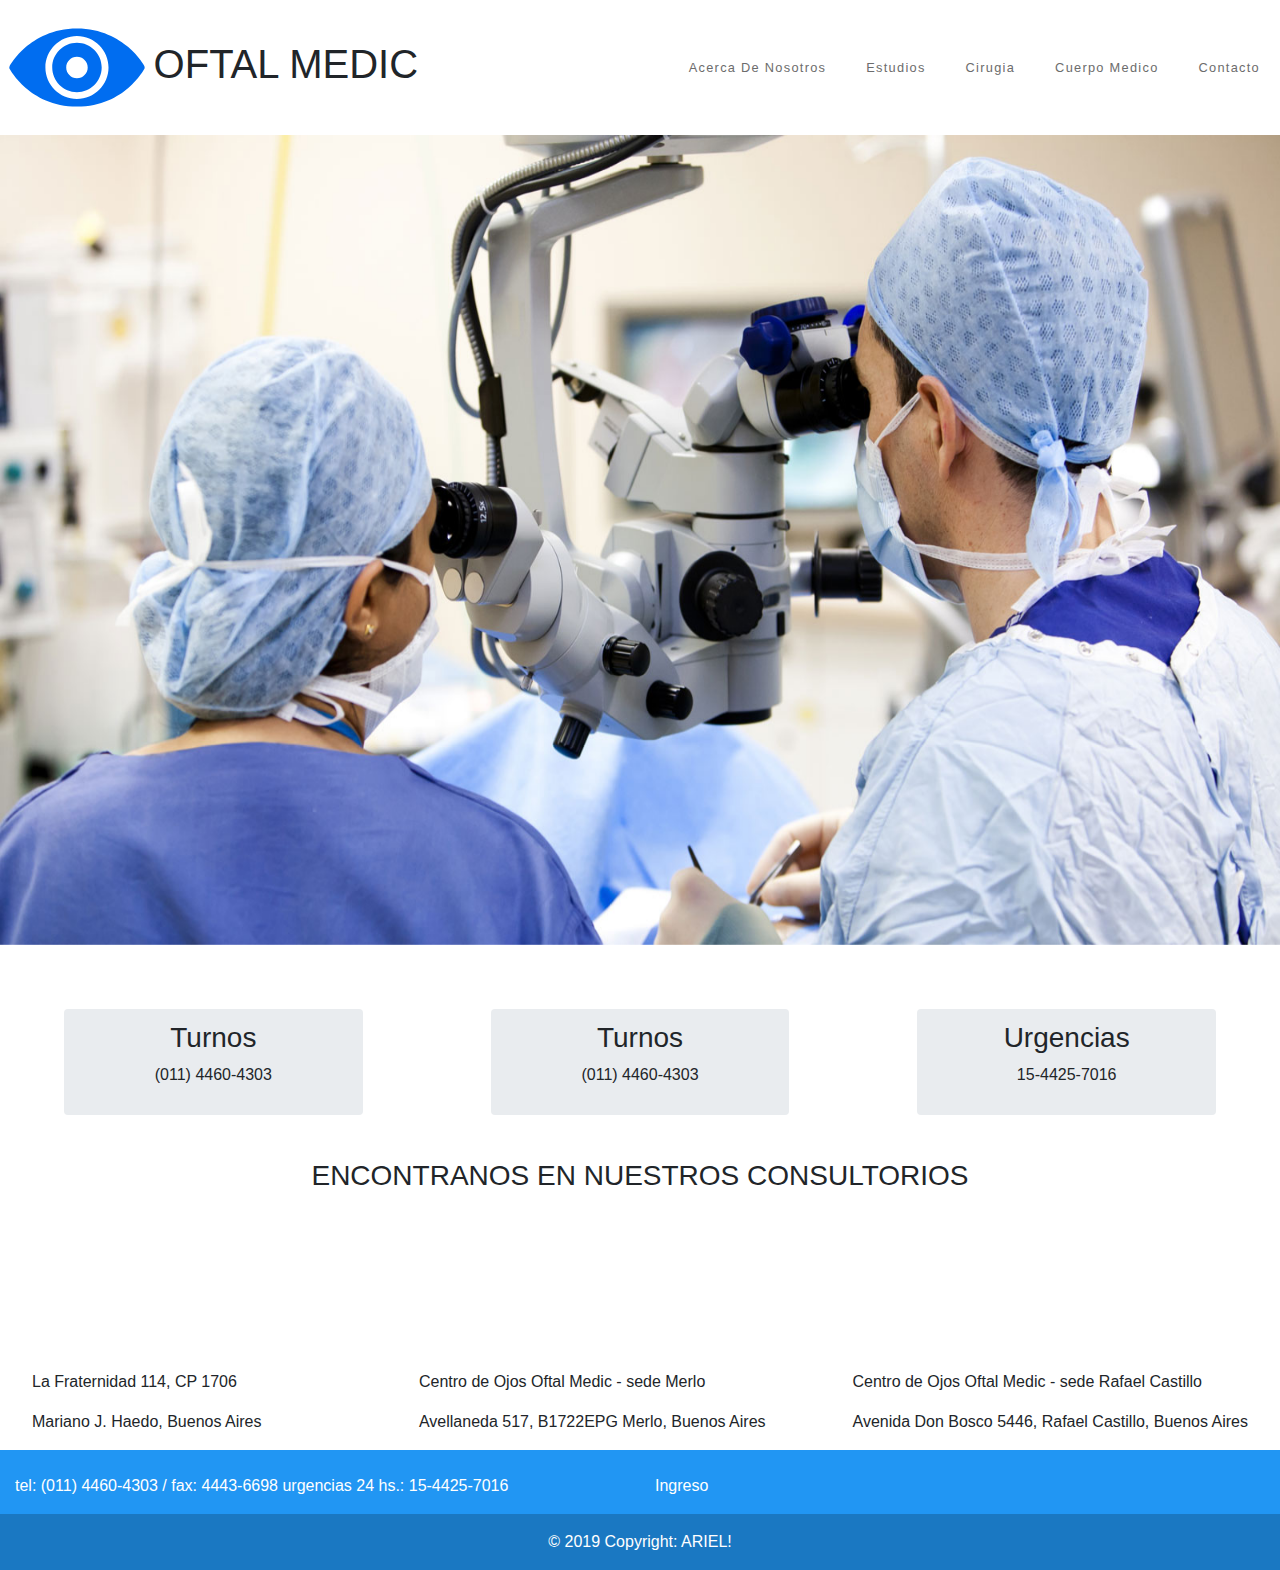
<file: index.html>
<!DOCTYPE html>
<html>
<head>
	<meta charset="utf-8"/>
	<link rel="stylesheet" type="text/css" href="estilos.css">
	<link rel="stylesheet" href="bootstrap.css">
	
	<script src="https://code.jquery.com/jquery-3.3.1.slim.min.js" integrity="sha384-q8i/X+965DzO0rT7abK41JStQIAqVgRVzpbzo5smXKp4YfRvH+8abtTE1Pi6jizo" crossorigin="anonymous"></script>
	<script src="https://cdnjs.cloudflare.com/ajax/libs/popper.js/1.14.6/umd/popper.min.js" integrity="sha384-wHAiFfRlMFy6i5SRaxvfOCifBUQy1xHdJ/yoi7FRNXMRBu5WHdZYu1hA6ZOblgut" crossorigin="anonymous"></script>
	<script src="https://stackpath.bootstrapcdn.com/bootstrap/4.2.1/js/bootstrap.min.js" integrity="sha384-B0UglyR+jN6CkvvICOB2joaf5I4l3gm9GU6Hc1og6Ls7i6U/mkkaduKaBhlAXv9k" crossorigin="anonymous"></script>
	<title> CLINICA OFTAL MEDIC</title>
</head>
<body>
	<header>
		<div id="encabezado">
			<div class="logo"><img src="spy.svg">
				<h1>OFTAL MEDIC</h1>
			</div>

<!--			<div class="datos">
				<li>
					<p>Turnos</p>
					<p>(011) 4460-4303</p>
				</li>
				<li>
					<p>Turnos</p>
					<p>(011) 4460-4303</p>
				</li>
				<li>
					<p>Urgencias</p>
					<p>15-4425-7016</p>
				</li>
			</div>
		</div>

-->
	<nav id="nav">
		
		<div class="nave">
            <div class="items"><li><a href="acercadenosotros.html">Acerca De Nosotros</a></li></div>
            <div class="items"><li><a href="estudios.html">Estudios</a></li></div>
            <div class="items"><li><a href="cuerpo_medico.php">Cirugia</a></li></div>
            <div class="items"><li><a href="#medicos">Cuerpo Medico</a></li></div>
            <div class="items"><li><a href="cuerpo_medico.php">Contacto</a></li></div>
            
		</div>
</div>
	</nav>
	</header>
	<div id="general">
	<section>
		<article>
			<div id="carrousel">
				<div id="carouselExampleControls" class="carousel slide" data-ride="carousel">
				  <div class="carousel-inner">
				    <div class="carousel-item active">
				      <img class="d-block  w-100" src="img001.jpg" alt="First slide">
				    </div>
				    <div class="carousel-item">
				      <img class="d-block  w-100" src="Cataract Treatment.jpg" alt="Second slide">
				    </div>
				    <div class="carousel-item">
				      <img class="d-block  w-100" src="1.jpg" alt="Third slide">
				    </div>
				  </div>
				
				</div>
			</div>	
		</article>
		<article2>
		
				
					<div id="chamullo">
						<div class="breadcrumb">
					<h3>Turnos</h3>
					<p>(011) 4460-4303</p>
						</div>
						<div class="breadcrumb">
					<h3>Turnos</h3>
					<p>(011) 4460-4303</p>
						</div>
				
					
						<div class="breadcrumb">
					<h3>Urgencias</h3>
					<p>15-4425-7016</p>
						</div>
					</div>
				
			
		</article2>

		<div id="ubicacion">
			<div>
				<h3>ENCONTRANOS EN NUESTROS CONSULTORIOS</h3>
			</div>
			<div class="map">
				<div id="map">
					<iframe src="https://www.google.com/maps/embed?pb=!1m14!1m8!1m3!1d13129.862344778012!2d-58.589529!3d-34.642943!3m2!1i1024!2i768!4f13.1!3m3!1m2!1s0x0%3A0x285adaeb941f088e!2sClinica+de+Ojos+Oftal+Medic!5e0!3m2!1sen!2s!4v1415139127485" style="border:0" frameborder="0"></iframe>
					<p>La Fraternidad 114, CP 1706</p>
					<p>Mariano J. Haedo, Buenos Aires</p>

				</div>



				<div id="map">
					<iframe src="https://www.google.com/maps/embed?pb=!1m18!1m12!1m3!1d3281.467089450945!2d-58.72597414952532!3d-34.668159080346875!2m3!1f0!2f0!3f0!3m2!1i1024!2i768!4f13.1!3m3!1m2!1s0x95bcbff0f7585b69%3A0xc0bdca04bce64802!2sOftalmedic!5e0!3m2!1sen!2sar!4v1535558199032" style="border:0" allowfullscreen="" frameborder="0"></iframe>
					<p>Centro de Ojos Oftal Medic - sede Merlo</p>
					<p>Avellaneda 517, B1722EPG Merlo, Buenos Aires</p>


				</div>	


				<div id="map">
					<iframe src="https://www.google.com/maps/embed?pb=!1m18!1m12!1m3!1d3280.7137877286323!2d-58.625621149524775!3d-34.687172380342!2m3!1f0!2f0!3f0!3m2!1i1024!2i768!4f13.1!3m3!1m2!1s0x95bcc6dffba09ad3%3A0xe42565099766b5c4!2sAv.+Don+Bosco+5446%2C+Mor%C3%B3n%2C+Buenos+Aires!5e0!3m2!1sen!2sar!4v1535558572811" style="border:0" allowfullscreen="" frameborder="0"></iframe>
					<p>Centro de Ojos Oftal Medic - sede Rafael Castillo</p>
					<p>Avenida Don Bosco 5446, Rafael Castillo, Buenos Aires</p>

				</div>	
				
			</div>	
		</div>			
			<!--

			<div id="medicos">
			<h2>Nuestros Medicos</h2>
			<div id="tarjetas">

				
				<div class="card" >
					<img class="card-img-top " src="ramon.jpg" alt="Card image cap">
					<div class="card-body">
					<h5 class="card-title">Dr Horacio Ibarra</h5>
					<p class="card-text">No tengo foto de horacio asi que encontre lo mas parecido</p>
					
					</div>
				</div>
				<div class="card" >
					<img class="card-img-top" src="ramon.jpg" alt="Card image cap">
					<div class="card-body">
					<h5 class="card-title">Dr Horacio Ibarra</h5>
					<p class="card-text">No tengo foto de horacio asi que encontre lo mas parecido</p>
					
					</div>
				</div>
			
				
			</div>
		</div>
	-->

			
		

	</section>

	<!-- Footer -->
<footer class="page-footer font-small blue pt-4">

  <!-- Footer Links -->
  <div class="container-fluid text-center text-md-left">

    <!-- Grid row -->
    <div class="row">

      <!-- Grid column -->
      <div class="col-md-6 mt-md-0 mt-3">

        <!-- Content -->
        
        <p>tel: (011) 4460-4303 / fax: 4443-6698
urgencias 24 hs.: 15-4425-7016</p>

      </div>
   

  

      <!-- Grid column -->
      <div class="col-md-3 mb-md-0 mb-3">

        <!-- Links -->
        
       
          <li>
            <a href="http://www.clinicaoftalmedic.com/forms/login.php" target="_blank">Ingreso</a>
        
     

      </div>
      <!-- Grid column -->

     
      <!-- Grid column -->

    </div>
    <!-- Grid row -->

  </div>
  <!-- Footer Links -->

  <!-- Copyright -->
  <div class="footer-copyright text-center py-3">© 2019 Copyright:
    <a href=""> ARIEL!</a>
  </div>
  <!-- Copyright -->

</footer>
<!-- Footer -->
</body>
</html>
</file>
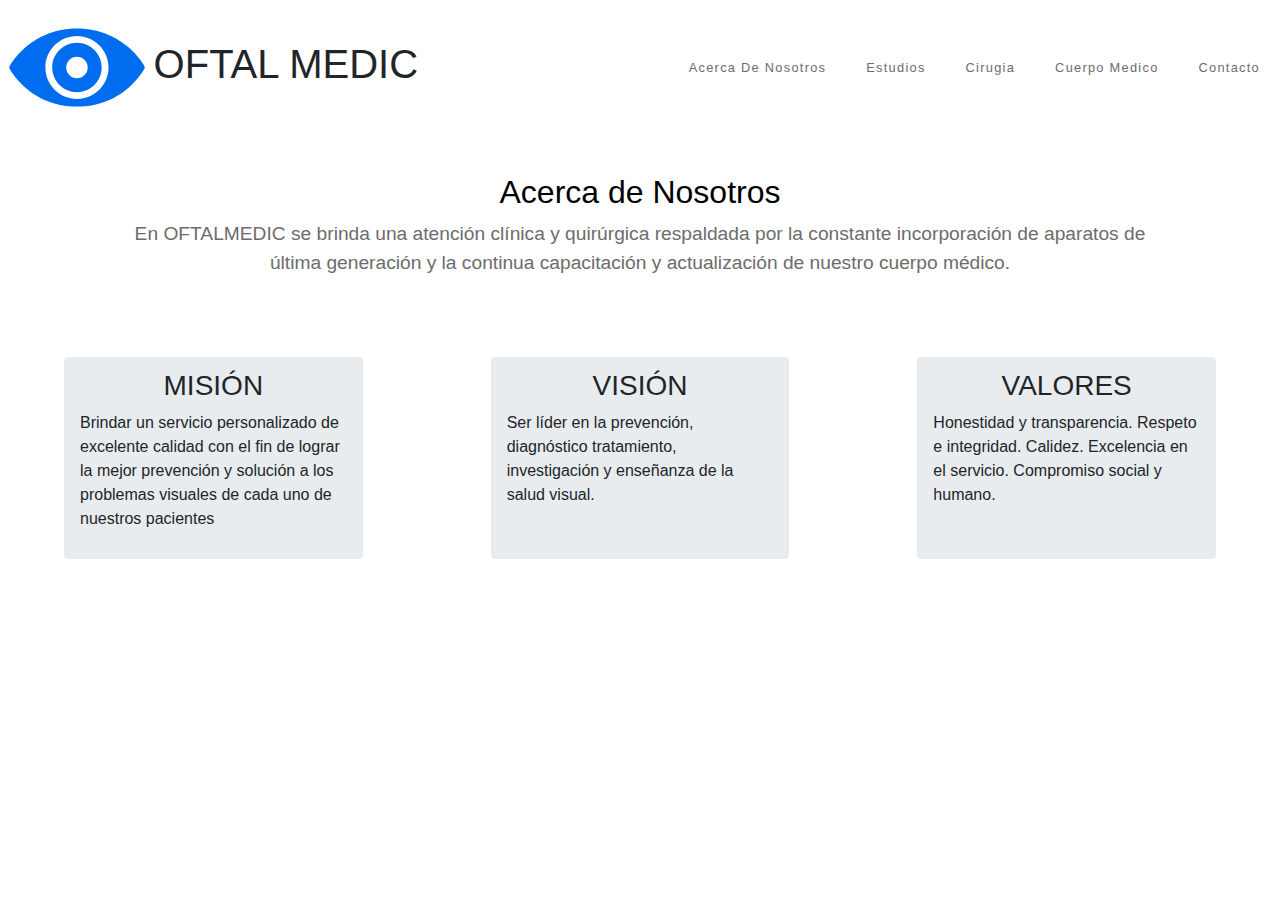
<file: acercadenosotros.html>
<!DOCTYPE html>
<html>
<head>
	<meta charset="utf-8"/>
	<link rel="stylesheet" type="text/css" href="estilos.css">
	<link rel="stylesheet" href="bootstrap.css">
	
	<script src="https://code.jquery.com/jquery-3.3.1.slim.min.js" integrity="sha384-q8i/X+965DzO0rT7abK41JStQIAqVgRVzpbzo5smXKp4YfRvH+8abtTE1Pi6jizo" crossorigin="anonymous"></script>
	<script src="https://cdnjs.cloudflare.com/ajax/libs/popper.js/1.14.6/umd/popper.min.js" integrity="sha384-wHAiFfRlMFy6i5SRaxvfOCifBUQy1xHdJ/yoi7FRNXMRBu5WHdZYu1hA6ZOblgut" crossorigin="anonymous"></script>
	<script src="https://stackpath.bootstrapcdn.com/bootstrap/4.2.1/js/bootstrap.min.js" integrity="sha384-B0UglyR+jN6CkvvICOB2joaf5I4l3gm9GU6Hc1og6Ls7i6U/mkkaduKaBhlAXv9k" crossorigin="anonymous"></script>
	<title> CLINICA OFTAL MEDIC</title>
</head>
<body>
		<header>
		<div id="encabezado">
			<div class="logo"><img src="spy.svg">
				<h1>OFTAL MEDIC</h1>
			</div>

<!--			<div class="datos">
				<li>
					<p>Turnos</p>
					<p>(011) 4460-4303</p>
				</li>
				<li>
					<p>Turnos</p>
					<p>(011) 4460-4303</p>
				</li>
				<li>
					<p>Urgencias</p>
					<p>15-4425-7016</p>
				</li>
			</div>
		</div>

-->
	<nav id="nav">
		
		<div class="nave">
            <div class="items"><li><a href="#acerca-de-nosotros">Acerca De Nosotros</a></li></div>
            <div class="items"><li><a href="#estudios">Estudios</a></li></div>
            <div class="items"><li><a href="cuerpo_medico.php">Cirugia</a></li></div>
            <div class="items"><li><a href="#medicos">Cuerpo Medico</a></li></div>
            <div class="items"><li><a href="cuerpo_medico.php">Contacto</a></li></div>
            
		</div>
</div>
	</nav>
	</header>
	<div id="general">
	<section>
		<article2>
			<div id="acerca-de-nosotros">

				<h2>Acerca de Nosotros</h2>
		
				<p>En OFTALMEDIC se brinda una atención clínica y quirúrgica respaldada por la constante incorporación de aparatos de última generación y la continua capacitación y actualización de nuestro cuerpo médico.
				</p>
			</div>
			<div id="chamullo">
				<div class="breadcrumb">
					<h3>MISIÓN</h3>
					<p>Brindar un servicio personalizado de excelente calidad con el fin de lograr la mejor prevención y solución a los problemas visuales de cada uno de nuestros pacientes
					</p>

				</div>	
				<div class="breadcrumb">
					<h3>VISIÓN</h3>
					<p> Ser líder en la prevención, diagnóstico tratamiento, investigación y enseñanza de la salud visual.
					</p>

				</div>	
				<div class="breadcrumb">
					<h3>VALORES</h3> 	
					<p>Honestidad y transparencia.
					Respeto e integridad.
					Calidez.
					Excelencia en el servicio.
					Compromiso social y humano. 
					</p>

				</div>	
			</div>
		</article2>
</file>
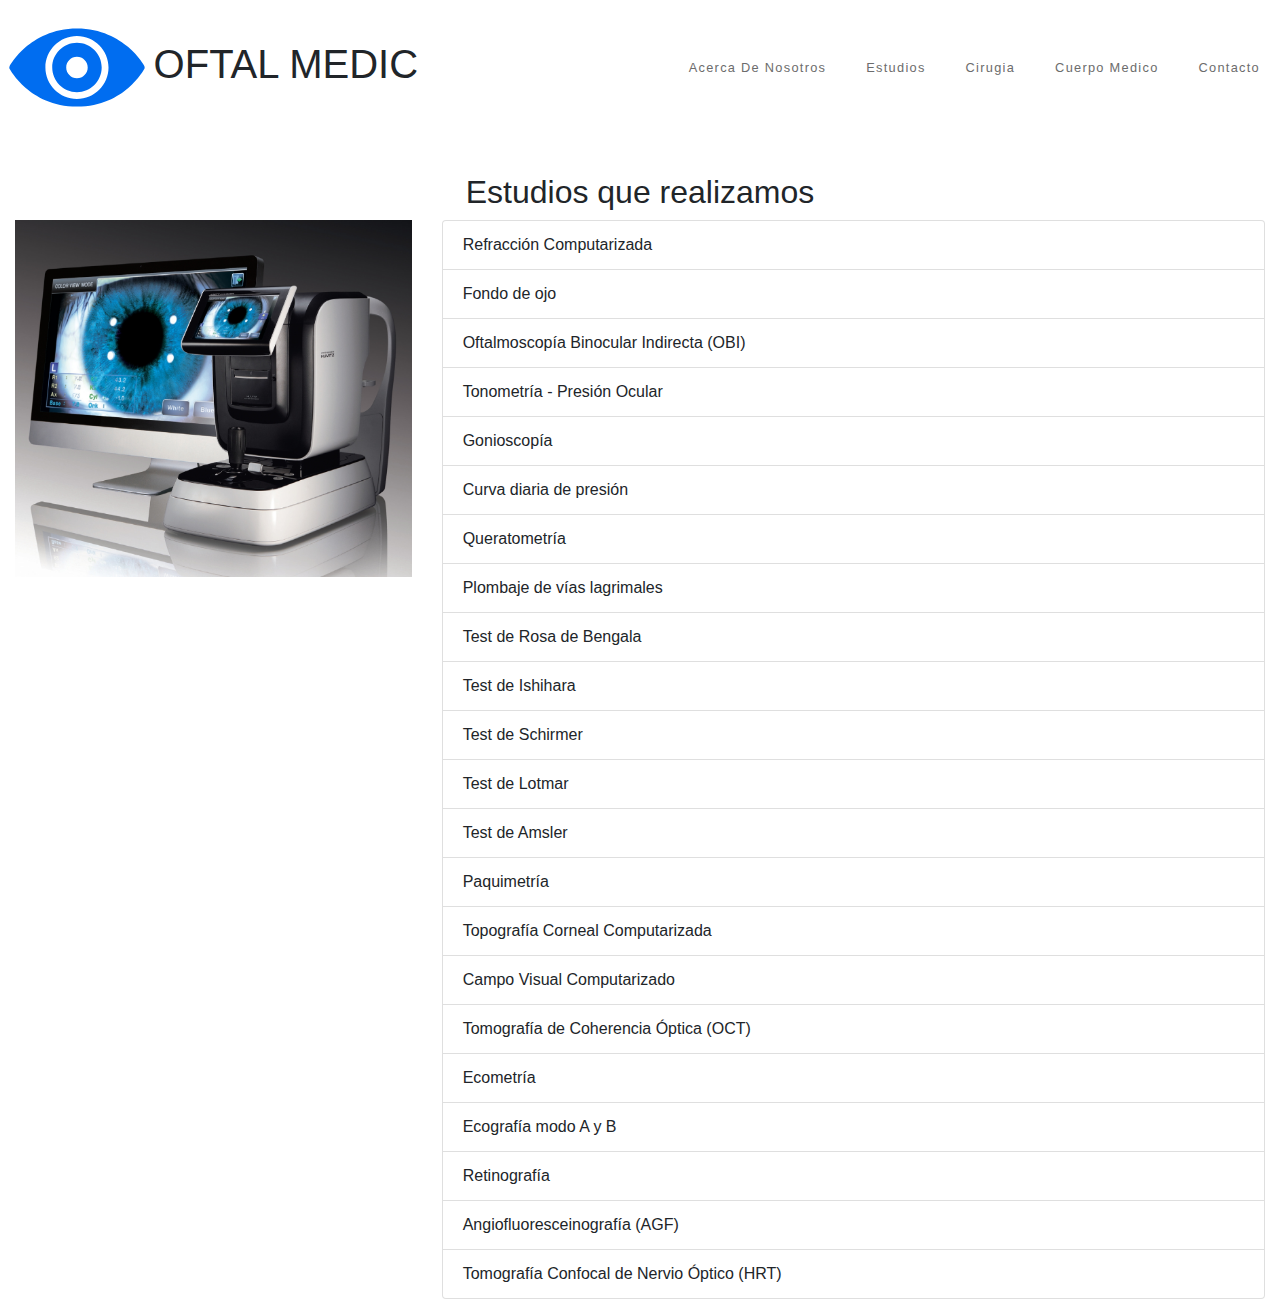
<file: estudios.html>
<!DOCTYPE html>
<html>
<head>
	<meta charset="utf-8"/>
	<link rel="stylesheet" type="text/css" href="estilos.css">
	<link rel="stylesheet" href="bootstrap.css">
	
	<script src="https://code.jquery.com/jquery-3.3.1.slim.min.js" integrity="sha384-q8i/X+965DzO0rT7abK41JStQIAqVgRVzpbzo5smXKp4YfRvH+8abtTE1Pi6jizo" crossorigin="anonymous"></script>
	<script src="https://cdnjs.cloudflare.com/ajax/libs/popper.js/1.14.6/umd/popper.min.js" integrity="sha384-wHAiFfRlMFy6i5SRaxvfOCifBUQy1xHdJ/yoi7FRNXMRBu5WHdZYu1hA6ZOblgut" crossorigin="anonymous"></script>
	<script src="https://stackpath.bootstrapcdn.com/bootstrap/4.2.1/js/bootstrap.min.js" integrity="sha384-B0UglyR+jN6CkvvICOB2joaf5I4l3gm9GU6Hc1og6Ls7i6U/mkkaduKaBhlAXv9k" crossorigin="anonymous"></script>
	<title> CLINICA OFTAL MEDIC</title>
</head>
<body>
		<header>
		<div id="encabezado">
			<div class="logo"><img src="spy.svg">
				<h1>OFTAL MEDIC</h1>
			</div>

<!--			<div class="datos">
				<li>
					<p>Turnos</p>
					<p>(011) 4460-4303</p>
				</li>
				<li>
					<p>Turnos</p>
					<p>(011) 4460-4303</p>
				</li>
				<li>
					<p>Urgencias</p>
					<p>15-4425-7016</p>
				</li>
			</div>
		</div>

-->
	<nav id="nav">
		
		<div class="nave">
            <div class="items"><li><a href="#acerca-de-nosotros">Acerca De Nosotros</a></li></div>
            <div class="items"><li><a href="#estudios">Estudios</a></li></div>
            <div class="items"><li><a href="cuerpo_medico.php">Cirugia</a></li></div>
            <div class="items"><li><a href="#medicos">Cuerpo Medico</a></li></div>
            <div class="items"><li><a href="cuerpo_medico.php">Contacto</a></li></div>
            
		</div>
</div>
	</nav>
	</header>
	<div id="general">
	<section>
		<div id="estudios">
			<h2>Estudios que realizamos</h2>
			<div id="lista-de-estudios">
				<div class="col-sm-4">
					<img src="autorefractor.jpg" class="img-responsive">


				</div>
				<div class="col-sm-8">
				<ul class="list-group">
  					<li class="list-group-item">Refracción Computarizada</li>
  					<li class="list-group-item">Fondo de ojo</li>
  					<li class="list-group-item">Oftalmoscopía Binocular Indirecta (OBI)</li>
  					<li class="list-group-item">Tonometría - Presión Ocular</li>
  					<li class="list-group-item">Gonioscopía</li>
  					<li class="list-group-item">Curva diaria de presión</li>
  					<li class="list-group-item">Queratometría</li>
  					<li class="list-group-item">Plombaje de vías lagrimales</li>
  					<li class="list-group-item">Test de Rosa de Bengala</li>
  					<li class="list-group-item">Test de Ishihara</li>
  					<li class="list-group-item">Test de Schirmer</li>
  					<li class="list-group-item">Test de Lotmar</li>
  					<li class="list-group-item">Test de Amsler</li>
  					<li class="list-group-item">Paquimetría</li>
  					<li class="list-group-item">Topografía Corneal Computarizada</li>
  					<li class="list-group-item">Campo Visual Computarizado</li>
  					<li class="list-group-item">Tomografía de Coherencia Óptica (OCT)</li>
  					<li class="list-group-item">Ecometría</li>
  					<li class="list-group-item">Ecografía modo A y B</li>
  					<li class="list-group-item">Retinografía</li>
  					<li class="list-group-item">Angiofluoresceinografía (AGF)</li>
  					<li class="list-group-item">Tomografía Confocal de Nervio Óptico (HRT)</li>
  				</ul>
  			</div>
		</div>
</file>
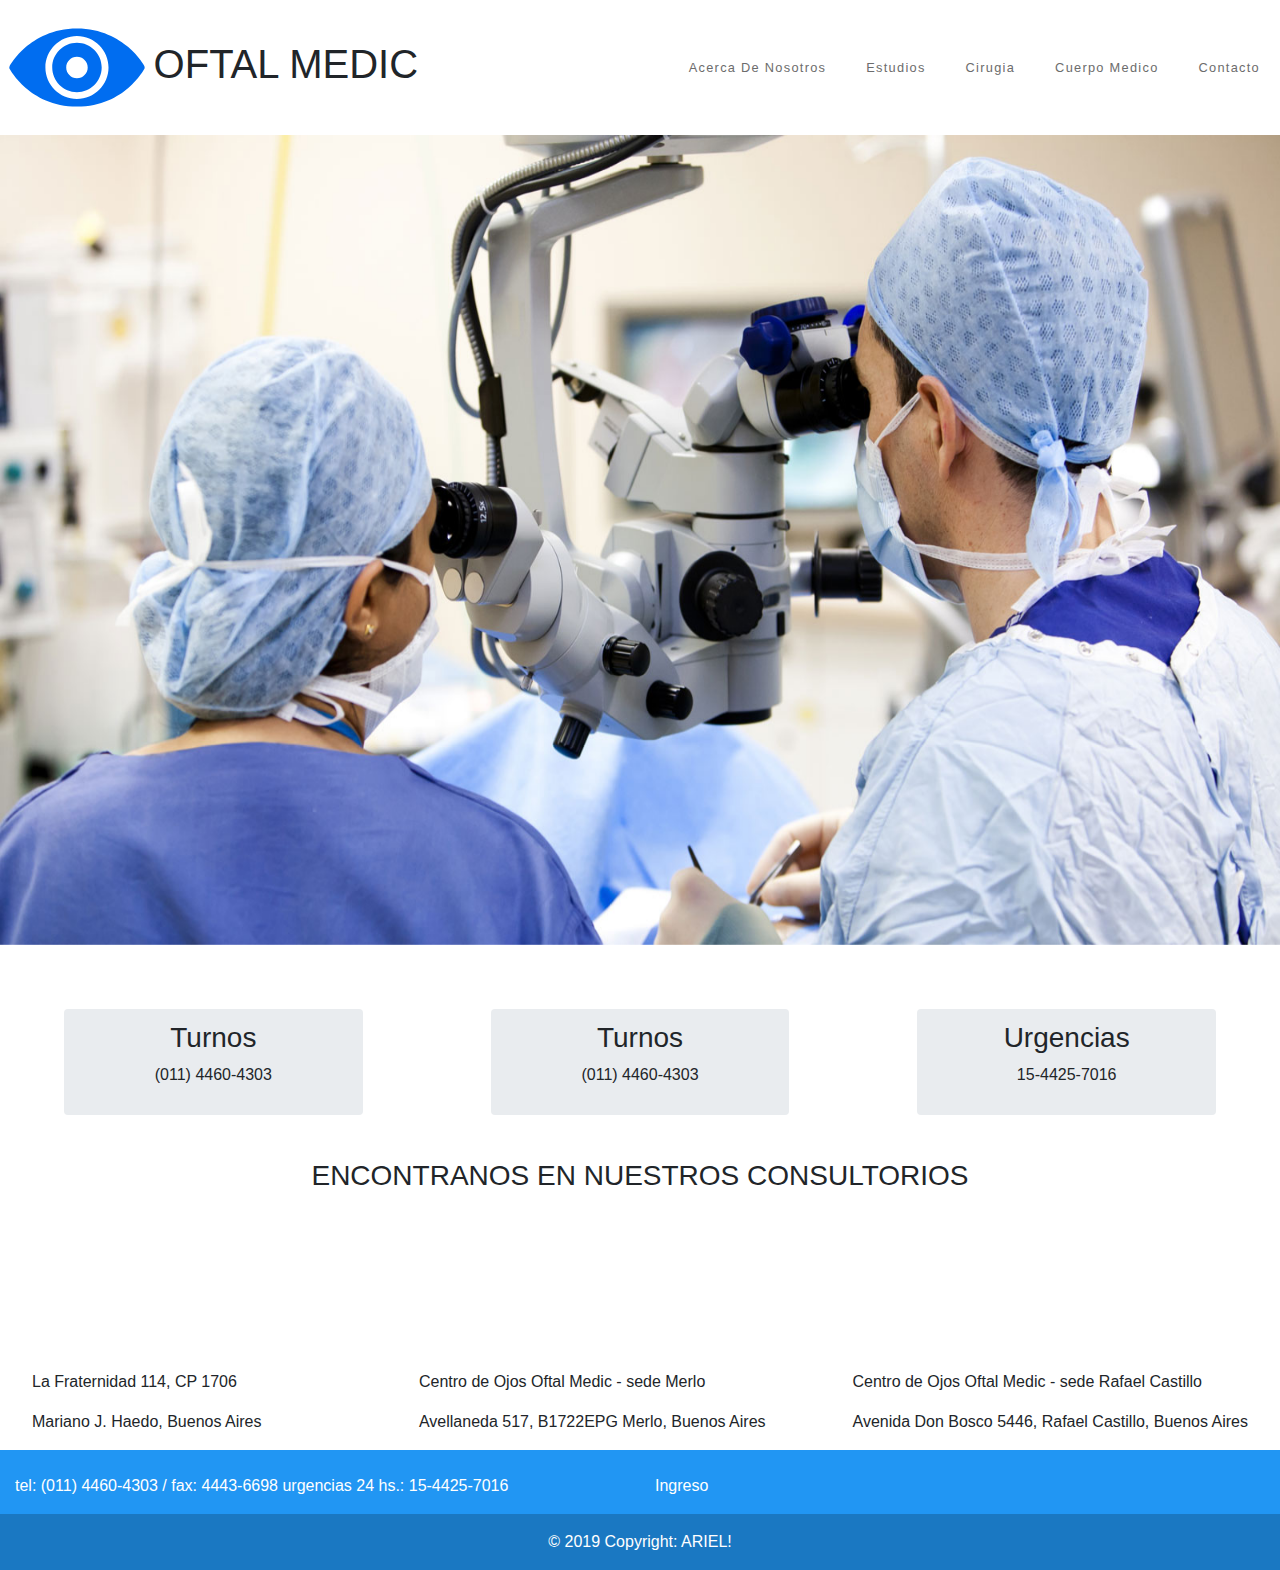
<file: HTML.html>
<!DOCTYPE html>
<html>
<head>
	<meta charset="utf-8"/>
	<link rel="stylesheet" type="text/css" href="estilos.css">
	<link rel="stylesheet" href="bootstrap.css">
	
	<script src="https://code.jquery.com/jquery-3.3.1.slim.min.js" integrity="sha384-q8i/X+965DzO0rT7abK41JStQIAqVgRVzpbzo5smXKp4YfRvH+8abtTE1Pi6jizo" crossorigin="anonymous"></script>
	<script src="https://cdnjs.cloudflare.com/ajax/libs/popper.js/1.14.6/umd/popper.min.js" integrity="sha384-wHAiFfRlMFy6i5SRaxvfOCifBUQy1xHdJ/yoi7FRNXMRBu5WHdZYu1hA6ZOblgut" crossorigin="anonymous"></script>
	<script src="https://stackpath.bootstrapcdn.com/bootstrap/4.2.1/js/bootstrap.min.js" integrity="sha384-B0UglyR+jN6CkvvICOB2joaf5I4l3gm9GU6Hc1og6Ls7i6U/mkkaduKaBhlAXv9k" crossorigin="anonymous"></script>
	<title> CLINICA OFTAL MEDIC</title>
</head>
<body>
	<header>
		<div id="encabezado">
			<div class="logo"><img src="spy.svg">
				<h1>OFTAL MEDIC</h1>
			</div>

<!--			<div class="datos">
				<li>
					<p>Turnos</p>
					<p>(011) 4460-4303</p>
				</li>
				<li>
					<p>Turnos</p>
					<p>(011) 4460-4303</p>
				</li>
				<li>
					<p>Urgencias</p>
					<p>15-4425-7016</p>
				</li>
			</div>
		</div>

-->
	<nav id="nav">
		
		<div class="nave">
            <div class="items"><li><a href="acercadenosotros.html">Acerca De Nosotros</a></li></div>
            <div class="items"><li><a href="estudios.html">Estudios</a></li></div>
            <div class="items"><li><a href="cuerpo_medico.php">Cirugia</a></li></div>
            <div class="items"><li><a href="#medicos">Cuerpo Medico</a></li></div>
            <div class="items"><li><a href="cuerpo_medico.php">Contacto</a></li></div>
            
		</div>
</div>
	</nav>
	</header>
	<div id="general">
	<section>
		<article>
			<div id="carrousel">
				<div id="carouselExampleControls" class="carousel slide" data-ride="carousel">
				  <div class="carousel-inner">
				    <div class="carousel-item active">
				      <img class="d-block  w-100" src="img001.jpg" alt="First slide">
				    </div>
				    <div class="carousel-item">
				      <img class="d-block  w-100" src="Cataract Treatment.jpg" alt="Second slide">
				    </div>
				    <div class="carousel-item">
				      <img class="d-block  w-100" src="1.jpg" alt="Third slide">
				    </div>
				  </div>
				
				</div>
			</div>	
		</article>
		<article2>
		
				
					<div id="chamullo">
						<div class="breadcrumb">
					<h3>Turnos</h3>
					<p>(011) 4460-4303</p>
						</div>
						<div class="breadcrumb">
					<h3>Turnos</h3>
					<p>(011) 4460-4303</p>
						</div>
				
					
						<div class="breadcrumb">
					<h3>Urgencias</h3>
					<p>15-4425-7016</p>
						</div>
					</div>
				
			
		</article2>

		<div id="ubicacion">
			<div>
				<h3>ENCONTRANOS EN NUESTROS CONSULTORIOS</h3>
			</div>
			<div class="map">
				<div id="map">
					<iframe src="https://www.google.com/maps/embed?pb=!1m14!1m8!1m3!1d13129.862344778012!2d-58.589529!3d-34.642943!3m2!1i1024!2i768!4f13.1!3m3!1m2!1s0x0%3A0x285adaeb941f088e!2sClinica+de+Ojos+Oftal+Medic!5e0!3m2!1sen!2s!4v1415139127485" style="border:0" frameborder="0"></iframe>
					<p>La Fraternidad 114, CP 1706</p>
					<p>Mariano J. Haedo, Buenos Aires</p>

				</div>



				<div id="map">
					<iframe src="https://www.google.com/maps/embed?pb=!1m18!1m12!1m3!1d3281.467089450945!2d-58.72597414952532!3d-34.668159080346875!2m3!1f0!2f0!3f0!3m2!1i1024!2i768!4f13.1!3m3!1m2!1s0x95bcbff0f7585b69%3A0xc0bdca04bce64802!2sOftalmedic!5e0!3m2!1sen!2sar!4v1535558199032" style="border:0" allowfullscreen="" frameborder="0"></iframe>
					<p>Centro de Ojos Oftal Medic - sede Merlo</p>
					<p>Avellaneda 517, B1722EPG Merlo, Buenos Aires</p>


				</div>	


				<div id="map">
					<iframe src="https://www.google.com/maps/embed?pb=!1m18!1m12!1m3!1d3280.7137877286323!2d-58.625621149524775!3d-34.687172380342!2m3!1f0!2f0!3f0!3m2!1i1024!2i768!4f13.1!3m3!1m2!1s0x95bcc6dffba09ad3%3A0xe42565099766b5c4!2sAv.+Don+Bosco+5446%2C+Mor%C3%B3n%2C+Buenos+Aires!5e0!3m2!1sen!2sar!4v1535558572811" style="border:0" allowfullscreen="" frameborder="0"></iframe>
					<p>Centro de Ojos Oftal Medic - sede Rafael Castillo</p>
					<p>Avenida Don Bosco 5446, Rafael Castillo, Buenos Aires</p>

				</div>	
				
			</div>	
		</div>			
			<!--

			<div id="medicos">
			<h2>Nuestros Medicos</h2>
			<div id="tarjetas">

				
				<div class="card" >
					<img class="card-img-top " src="ramon.jpg" alt="Card image cap">
					<div class="card-body">
					<h5 class="card-title">Dr Horacio Ibarra</h5>
					<p class="card-text">No tengo foto de horacio asi que encontre lo mas parecido</p>
					
					</div>
				</div>
				<div class="card" >
					<img class="card-img-top" src="ramon.jpg" alt="Card image cap">
					<div class="card-body">
					<h5 class="card-title">Dr Horacio Ibarra</h5>
					<p class="card-text">No tengo foto de horacio asi que encontre lo mas parecido</p>
					
					</div>
				</div>
			
				
			</div>
		</div>
	-->

			
		

	</section>

	<!-- Footer -->
<footer class="page-footer font-small blue pt-4">

  <!-- Footer Links -->
  <div class="container-fluid text-center text-md-left">

    <!-- Grid row -->
    <div class="row">

      <!-- Grid column -->
      <div class="col-md-6 mt-md-0 mt-3">

        <!-- Content -->
        
        <p>tel: (011) 4460-4303 / fax: 4443-6698
urgencias 24 hs.: 15-4425-7016</p>

      </div>
   

  

      <!-- Grid column -->
      <div class="col-md-3 mb-md-0 mb-3">

        <!-- Links -->
        
       
          <li>
            <a href="http://www.clinicaoftalmedic.com/forms/login.php" target="_blank">Ingreso</a>
        
     

      </div>
      <!-- Grid column -->

     
      <!-- Grid column -->

    </div>
    <!-- Grid row -->

  </div>
  <!-- Footer Links -->

  <!-- Copyright -->
  <div class="footer-copyright text-center py-3">© 2019 Copyright:
    <a href=""> ARIEL!</a>
  </div>
  <!-- Copyright -->

</footer>
<!-- Footer -->
</body>
</html>
</file>
<file: estilos.css>
*{
	font-family: 'Open Sans', sans-serif;

}
#general {
	display: flex;
	align-items: center;

flex-direction: column;
}
section{
	width: 100%;

	
}
header {
display: flex;
justify-content: center;	

}
#encabezado {
	display: flex;
	justify-content: space-between;
height: 15vh;

	width: 100%;
	
	;
}

.card{

	width: 18rem;
}



.logo{
	display: inline-flex;

	width: 40%;
}

.logo img{
width: 30%;

}

.logo h1 {
	align-self: center;
}

.logo span {
color: black;
 	font-weight: 400;
 	color: #6c6c6c;
margin-top: 20px;
}
.datos {
display: inline-flex;
align-self: center;
width: 70%;
height: auto;
justify-content: flex-end;

}

.datos li {
	margin-left: 2%;
	padding: 0.5%;
	background-color: #F4F4F4;
	font-size: 1em;
	height: 100%;
	width: 20%;
}

.datos p {
	margin: 5%;
}
li{

	list-style: none;
}

#nav {
display: flex;
justify-content: center;
;


}


.nave {
	display: flex;
justify-content: space-between;

	width: 100%;
}
.items{display: inline-flex;
		align-self: center;
	font-weight: bold;
		list-style: none;
		height: 100%;

}

.nave li {
	display: flex;
	
 
}
.nave a{
	text-decoration: none;
    font-size: 0.8em;
    letter-spacing: 0.1em;
    cursor: pointer;
    outline: none;
    color: black;
 	font-weight: 400;
    box-sizing: content-box;
    color: #6c6c6c;
   	align-self: center;
   	padding: 20px;
}
.items a:hover {
background-color: white;
color: black;

}
.carousel-item img {
height: 90vh;
	
}

#acerca-de-nosotros{
	padding-top:3%;
	display: flex;
	flex-direction: column;
	color: black;
 	font-weight: 400;
	font-size: 1.2em;
	color: #6c6c6c;

}

#acerca-de-nosotros h2 {
	color: black;
	align-self: center;
}
#acerca-de-nosotros p {
width: 80%;
align-self: center;
text-align: center; 

}
#chamullo {
	display: flex;

}

.breadcrumb {
		width: 30%;
		margin:5%;
		flex-direction: column;
		align-items: center;

}


#tarjetas { display: flex }

@media  screen and (min-width: 420px){

  #tarjetas{
    width: 100%;
    flex-direction: column }
  .card { width: 80%; height: 40%}
}


.card {

	margin:1%;
}

#medicos {
	display: flex;
	flex-direction: column;
	padding-top:3%;

}
#medicos h2 {
	align-self: center;
}

#estudios{
	padding-top:3%;
	display: flex;
	flex-direction: column;
	height: 20vh;
}


#estudios h2 {
	align-self: center;
}
.col-sm-8 {
		float: right;
	width: 70%;
	
	font-size: 1em;
	overflow: auto;
}
.list-group{
	width: 100%;
}
.col-sm-4{
	display: inline-flex;
	box-sizing: border-box;

	width: 70%;
}
.col-sm-4 img{
	width: 100%;
	box-sizing: border-box;

}

#ubicacion{
	display: flex;
	justify-content: space-between;
	flex-direction: column;
	align-items: center;

}
#ubicacion h3{
	margin: 1em;
}
.map{
	display: flex;
	justify-content: space-between;
	flex-direction: row;
	width: 95%;
}

#map{
	display: flex;
	flex-direction: column;
}

.page-footer{
	background-color: #2196f3 ;
	width: 100%;
	color: white

	
}
.page-footer a{
color: white;
}
.footer-copyright{

	background-color: rgba(0,0,0,.2);
}
</file>
